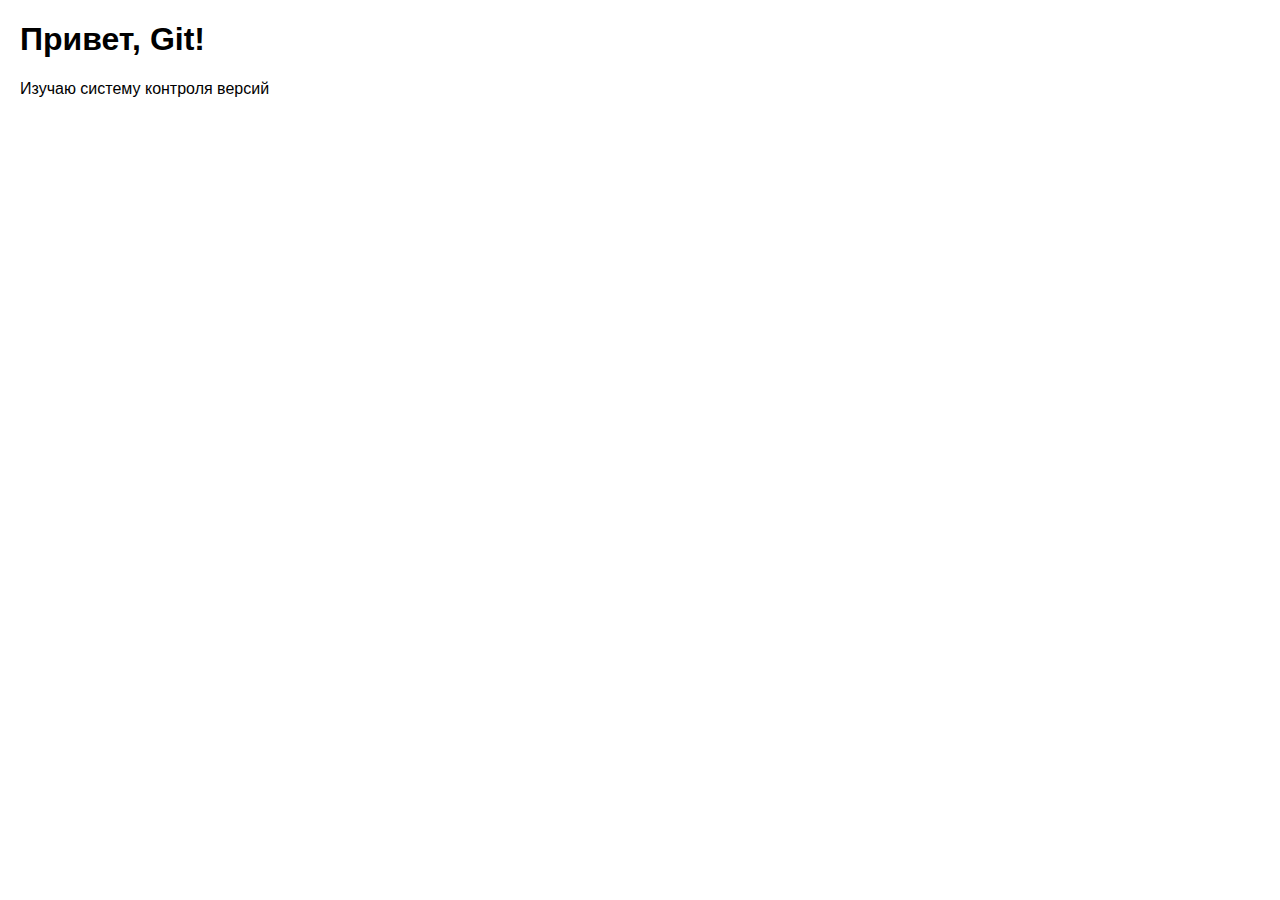
<file: index.html>
<!DOCTYPE html>
<html>
<head>
    <title>Новый заголовок 1</title>
    <link rel="stylesheet" href="css/style.css">
</head>
<body>
<h1>Привет, Git!</h1>
<p>Изучаю систему контроля версий</p>
</body>
</html>
</file>
<file: css/style.css>
body {
    font-family: Arial, sans-serif;
    margin: 20px;
}
</file>
